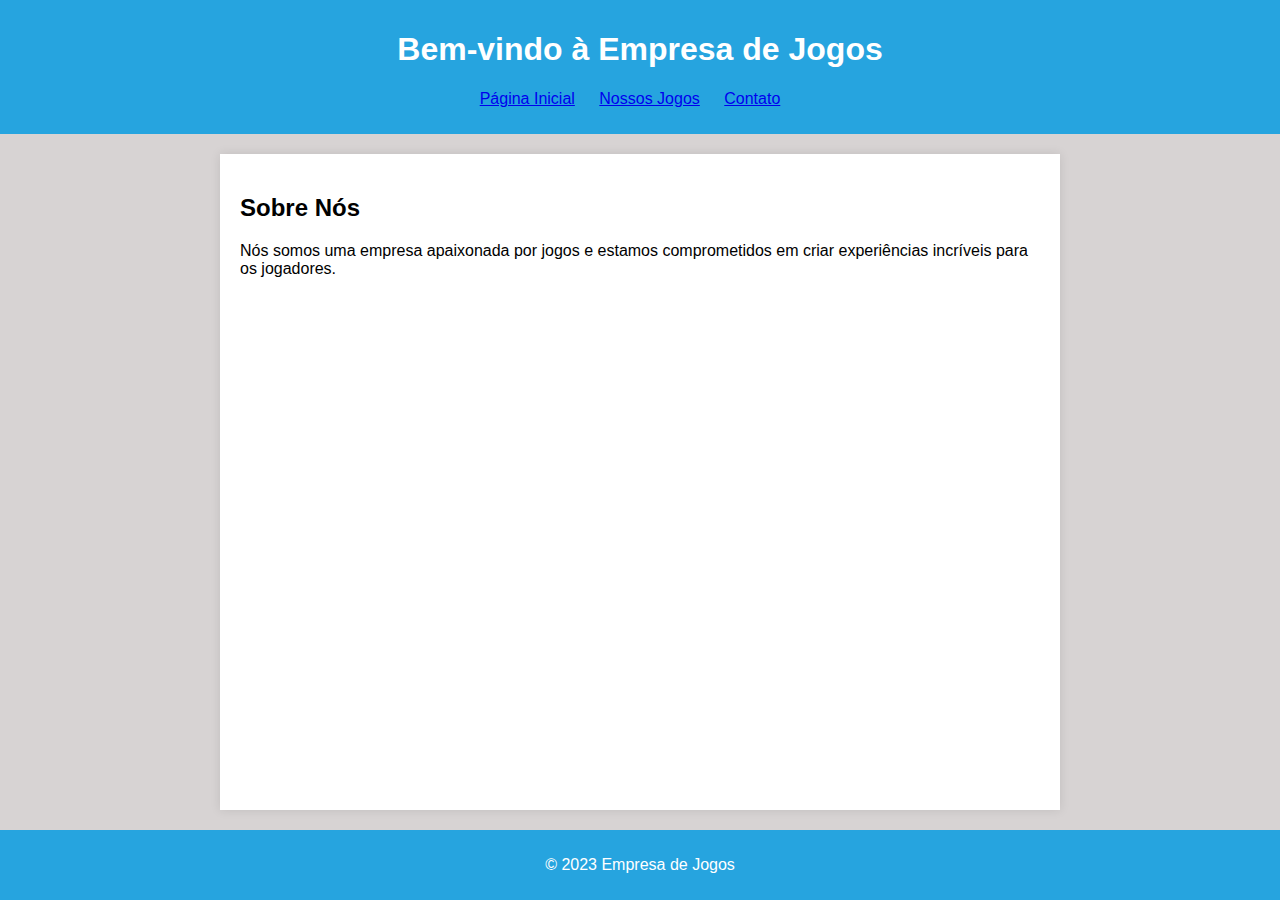
<file: index.html>
<!DOCTYPE html>
<html lang="pt-br">
<head>
    <meta charset="UTF-8">
    <meta name="viewport" content="width=device-width, initial-scale=1.0">
    <link rel="stylesheet" href="styles.css">
    <title>Empresa de Jogos</title>
</head>
<body>
    <header>
        <h1>Bem-vindo à Empresa de Jogos</h1>
        <nav>
            <ul>
                <li><a href="index.html">Página Inicial</a></li>
                <li><a href="jogos.html">Nossos Jogos</a></li>
                <li><a href="contato.html">Contato</a></li>
            </ul>
        </nav>
    </header>
    <main>
        <section>
            <h2>Sobre Nós</h2>
            <p>Nós somos uma empresa apaixonada por jogos e estamos comprometidos em criar experiências incríveis para os jogadores.</p>
        </section>
    </main>
    <footer>
        <p>&copy; 2023 Empresa de Jogos</p>
    </footer>
</body>
</html>
</file>
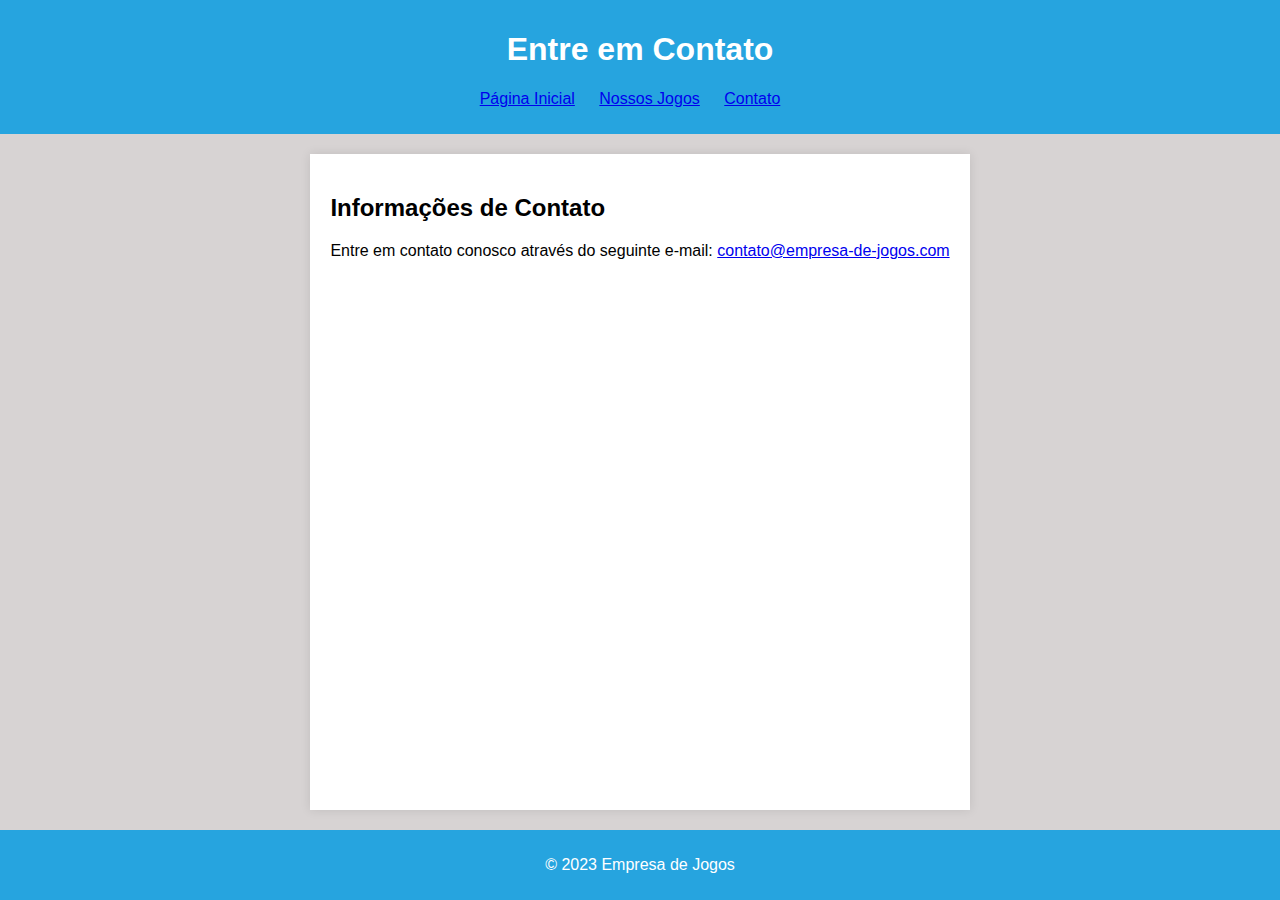
<file: contato.html>
<!DOCTYPE html>
<html lang="pt-br">
<head>
    <meta charset="UTF-8">
    <meta name="viewport" content="width=device-width, initial-scale=1.0">
    <link rel="stylesheet" href="styles.css">
    <title>Contato</title>
</head>
<body>
    <header>
        <h1>Entre em Contato</h1>
        <nav>
            <ul>
                <li><a href="index.html">Página Inicial</a></li>
                <li><a href="jogos.html">Nossos Jogos</a></li>
                <li><a href="contato.html">Contato</a></li>
            </ul>
        </nav>
    </header>
    <main>
        <section>
            <h2>Informações de Contato</h2>
            <p>Entre em contato conosco através do seguinte e-mail: <a href="mailto:contato@empresa-de-jogos.com">contato@empresa-de-jogos.com</a></p>
        </section>
    </main>
    <footer>
        <p>&copy; 2023 Empresa de Jogos</p>
    </footer>
</body>
</html>
</file>
<file: styles.css>
body {
    font-family: Arial, sans-serif;
    margin: 0;
    padding: 0;
    background-color: #d1ccccde;
    display: flex;
    flex-direction: column;
    min-height: 100vh;
}

.wrapper {
    flex-grow: 1;
}

header {
    background-color: #26a4df;
    color: #fff;
    padding: 10px 0;
    text-align: center;
}

nav ul {
    list-style: none;
    padding: 0;
}

nav ul li {
    display: inline;
    margin-right: 20px;
}

main {
    max-width: 800px;
    margin: 20px auto;
    padding: 20px;
    background-color: #fff;
    box-shadow: 0 0 10px rgba(0, 0, 0, 0.1);
    flex-grow: 1;
}

footer {
    text-align: center;
    padding: 10px 0;
    background-color: #26a4df;
    color: #fff;
}

img {
    width: 150px;
    height: 175px;
}

li {
    list-style: none;
}

.games-grid {
    display: grid;
    grid-template-columns: repeat(4, 1fr);
    gap: 20px;
}

.game {
    padding: 20px;
    background-color: #fff;
    box-shadow: 0 0 10px rgba(0, 0, 0, 0.1);
    text-align: center;
}
</file>
